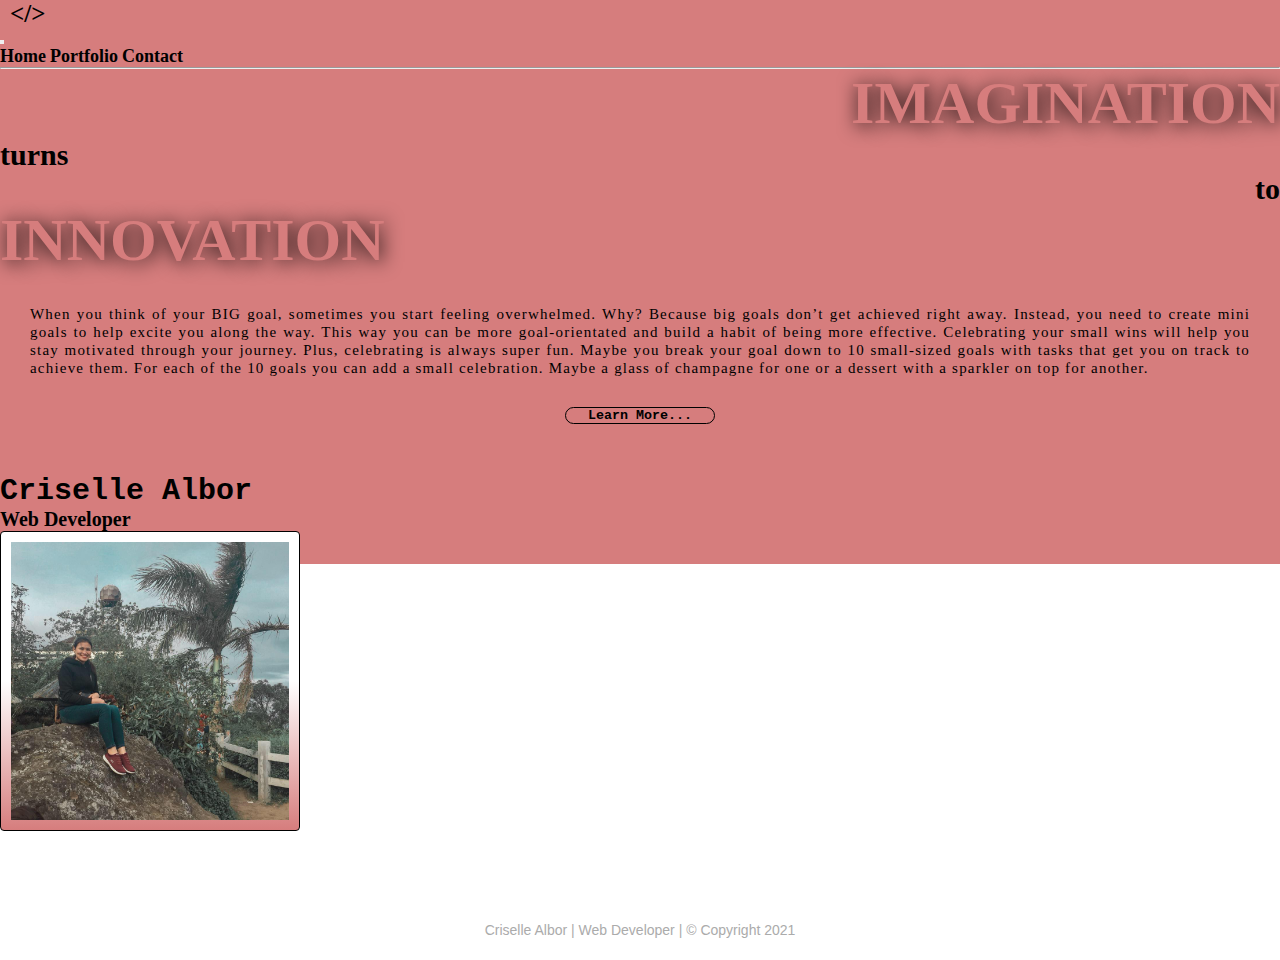
<file: public/index.html>
<!DOCTYPE html>
<html lang="en">
<head>
    <meta charset="UTF-8">
    <meta http-equiv="X-UA-Compatible" content="IE=edge">
    <meta name="viewport" content="width=device-width, initial-scale=1.0">

    <link href="https://cdn.jsdelivr.net/npm/bootstrap@5.0.0-beta1/dist/css/bootstrap.min.css"
          rel="stylesheet"
          integrity="sha384-giJF6kkoqNQ00vy+HMDP7azOuL0xtbfIcaT9wjKHr8RbDVddVHyTfAAsrekwKmP1"
          crossorigin="anonymous">

    <title>Capstone 1</title>

    <link rel="stylesheet" href="./assets/css/style.css">

</head>
<body>
    <nav class="navbar navbar-expand-md navbar-light">
        <p id="icon">&lt;/&gt;</p>
        <button type="button" class="navbar-toggler" data-toggle="collapse" data-target="#navbarCollapse">
            <span class="navbar-toggler-icon"></span>
        </button>
        <div class="collapse navbar-collapse" id="navbarCollapse">
            <div class="navbar-nav ms-auto">
                <a href="index.html" class="nav-item nav-link">Home</a>
                <a href="portfolio.html" class="nav-item nav-link">Portfolio</a>
                <a href="contact.html" class="nav-item nav-link">Contact</a>
            </div>
        </div>
    </nav>
    <!--end nav-->
    <hr>

    <div id="container" class="container-fluid">
        <div class="row">
            <!--slogan section -->
            <div class="col-sm-12 col-md-12 col-lg-7">
                <div class="row align-items-center">
                    <div class="col-xs-12 col-9 slogan-big slogan-left">
                        <h1 class="header-imagination">IMAGINATION</h1>
                    </div>
                    <div class="col-xs-12 col-3 slogan-small text-left mt-30px ">
                        <h3 class="header-turns">turns</h3>
                    </div>
                </div>
                <div class="row align-items-center">
                    <div class="col-xs-12 col-3 slogan-small slogan-left font-weight-light">
                        <h3 class="header-to">to</h3>
                    </div>
                    <div class="col-xs-12 col-9 slogan-big">
                        <h1 class="header-innovation">INNOVATION</h1>
                    </div>
                </div>
                <div class="row">
                    <div class="col-12 text-center">
                        <p class="motivationalquote">
                            When you think of your BIG goal, sometimes you start feeling overwhelmed. 
                            Why? Because big goals don’t get achieved right away. 
                            Instead, you need to create mini goals to help excite you along the way. 
                            This way you can be more goal-orientated and build a habit of being more effective. 
                            Celebrating your small wins will help you stay motivated through your journey. 
                            Plus, celebrating is always super fun. Maybe you break your goal down to 10 small-sized goals
                            with tasks that get you on track to achieve them. 
                            For each of the 10 goals you can add a small celebration. 
                            Maybe a glass of champagne for one or a dessert with a sparkler on top for another. 
                        </p>
                    </div>
                </div>
                <div class="row">
                    <div class="col-4">
                        <button id="learnMore"> <a href="./portfolio.html" id="learnMoreLink" target="_blank">Learn More... </a></button>
                    </div>
                </div>
            </div>
            <!-- end slogan -->
            <div class="col-sm-12 col-md-12 col-lg-5">
                <div class="row">
                    <!-- My name -->
                    <div class="col-12 text-center align-middle">
                        <h4 id="myname">Criselle Albor</h4>
                    </div>

                    <!-- My Position -->
                    <div class="col-12 text-center align-middle">
                        <h4 id="web-developer">Web Developer</h4>
                    </div>

                    <!-- My Picture -->
                    <div class="col-12 text-center">
                        <img id="profile-picture" src="./assets/images/caa.jpg" alt="profile-picture">
                    </div>
                </div>
            </div>
        </div>
        <!-- end first row -->
        <footer class="fix-bottom">
             <a id="linkedin" href="https://www.linkedin.com/in/criselle-albor-96779416b/" target="_blank">Criselle Albor | Web Developer |</a>
             &#169; Copyright 2021
         </footer>
    </div>
    
    <!--end container-->



    <script src="https://code.jquery.com/jquery-3.5.1.min.js"></script>
    <script src="https://cdn.jsdelivr.net/npm/popper.js@1.16.1/dist/umd/popper.min.js"></script>
    <script src="https://stackpath.bootstrapcdn.com/bootstrap/4.5.2/js/bootstrap.min.js"></script>
    <script src="https://cdn.jsdelivr.net/npm/@popperjs/core@2.6.0/dist/umd/popper.min.js"
            integrity="sha384-KsvD1yqQ1/1+IA7gi3P0tyJcT3vR+NdBTt13hSJ2lnve8agRGXTTyNaBYmCR/Nwi"
            crossorigin="anonymous">
    </script>
    <script src="https://cdn.jsdelivr.net/npm/bootstrap@5.0.0-beta2/dist/js/bootstrap.min.js"
            integrity="sha384-nsg8ua9HAw1y0W1btsyWgBklPnCUAFLuTMS2G72MMONqmOymq585AcH49TLBQObG"
            crossorigin="anonymous">
    </script>

</body>
</html>
</file>
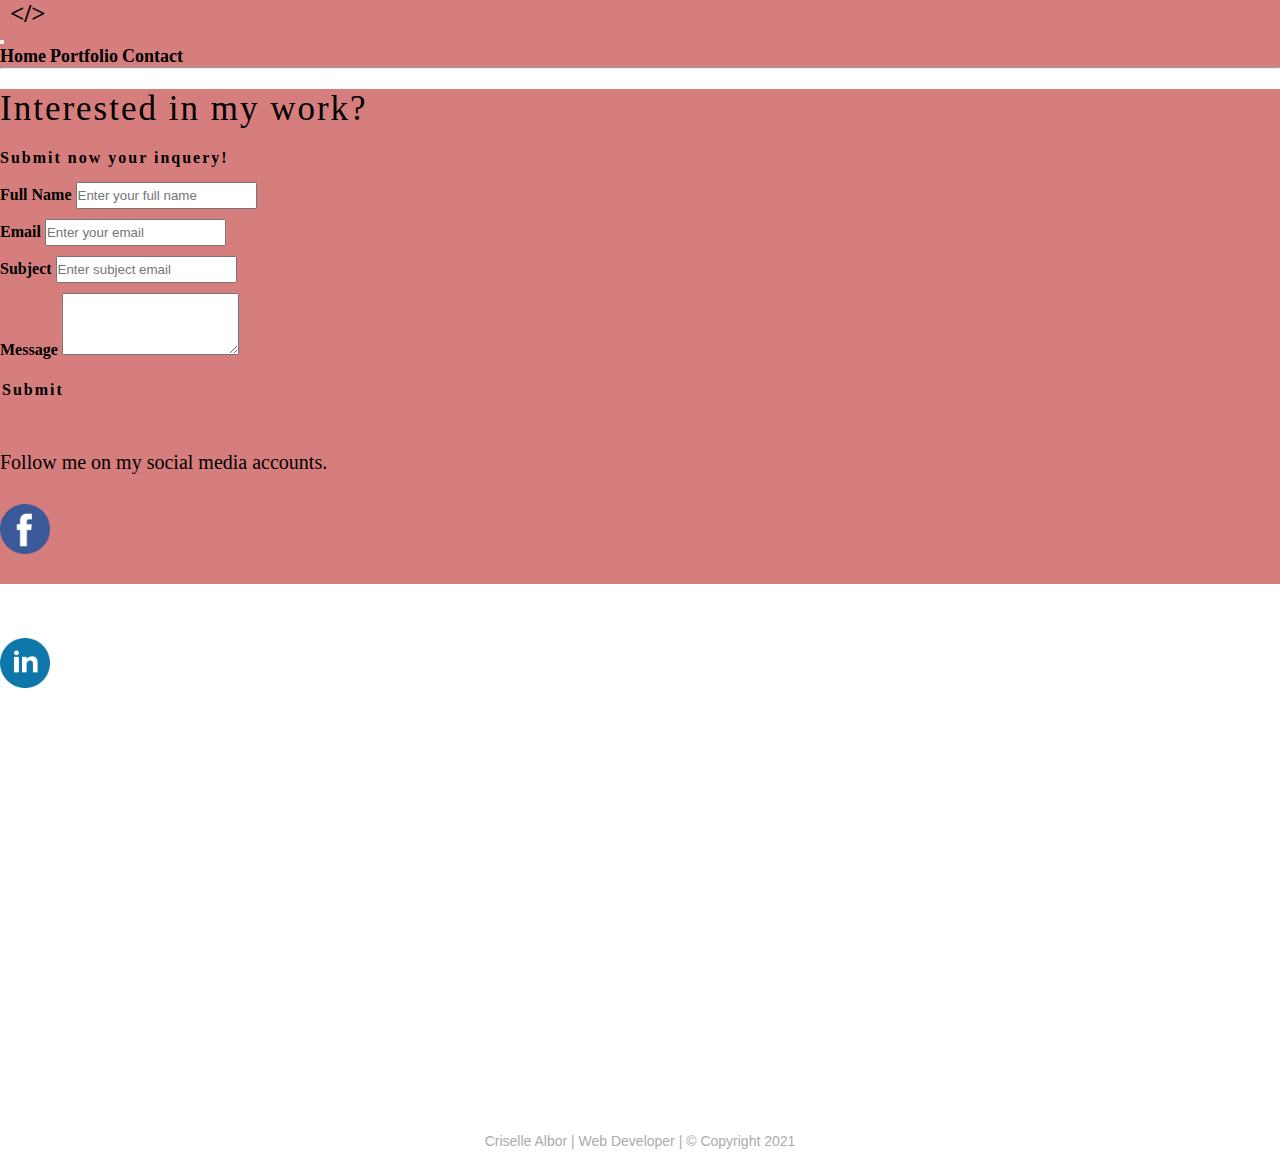
<file: public/contact.html>
<!DOCTYPE html>
<html lang="en">
<head>
    <meta charset="UTF-8">
    <meta http-equiv="X-UA-Compatible" content="IE=edge">
    <meta name="viewport" content="width=device-width, initial-scale=1.0">

    <link href="https://cdn.jsdelivr.net/npm/bootstrap@5.0.0-beta1/dist/css/bootstrap.min.css"
          rel="stylesheet"
          integrity="sha384-giJF6kkoqNQ00vy+HMDP7azOuL0xtbfIcaT9wjKHr8RbDVddVHyTfAAsrekwKmP1"
          crossorigin="anonymous">

    <title>Capstone 1</title>

    <link rel="stylesheet" href="./assets/css/style.css">

</head>
<body>
    <nav class="navbar navbar-expand-md navbar-light">
        <p id="icon">&lt;/&gt;</p>
        <button type="button" class="navbar-toggler" data-toggle="collapse" data-target="#navbarCollapse">
            <span class="navbar-toggler-icon"></span>
        </button>
        <div class="collapse navbar-collapse" id="navbarCollapse">
            <div class="navbar-nav ms-auto">
                <a href="index.html" class="nav-item nav-link">Home</a>
                <a href="portfolio.html" class="nav-item nav-link">Portfolio</a>
                <a href="contact.html" class="nav-item nav-link">Contact</a>
            </div>
        </div>
    </nav>
    <!--end nav-->
    <hr>
    <div id="container" class="container-fluid">
        <div class="row">
           <div id="contact-header"class="col-12 text-center">
               <span id="contactHeader">Interested in my work?</span>
           </div>
       </div>
       <div class="row mt-3">
            <div class="col-sm-12 col-md-5">
                <div class="row">
                    <div class="col-12 text-center">
                        <h4 id="submitInquiry">Submit now your inquery!</h4>
                    </div>
                </div>
                <div class="row">
                    <div id="contactForm" class="col-12">
                        <form>
                            <div class="form-group conForm">
                              <label for="fullName" class="formLabel">Full Name</label>
                              <input type="text" class="form-control" name="fullName" id="form-text-field" 
                                    placeholder="Enter your full name">
                            </div>
                            <div class="form-group conForm">
                              <label for="email" class="formLabel">Email</label>
                              <input type="email" class="form-control" name="email" id="form-text-field" 
                                    placeholder="Enter your email">
                            </div>
                            <div class="form-group conForm">
                              <label for="subject" class="formLabel">Subject</label>
                              <input type="text" class="form-control" name="subject" id="form-text-field" 
                                    placeholder="Enter subject email">
                            </div>
                            <div class="form-group conForm">
                              <label for="message" class="formLabel">Message</label>
                              <textarea class="form-control" id="message" rows="4" id="form-text-field" 
                                    placeholder="Enter message. . .">
                            </textarea>
                            </div>
                            <div class="form-group">
                                <a href="./notifmessage.html" target="_blank">
                                    <div id="submitButton" class="text-center">Submit</div>
                                </a>
                            </div>
                          </form>
                    </div>
                </div>
            </div>
            <div class="col-sm-12 col-md-7">
                <div class="row">
                    <div class="col-12 text-center align-middle">
                        <section id="sectionHead">Follow me on my social media accounts.</section>   
                    </div>
                </div>
                <div class="row">
                    <div class="col-4"></div>
                    <div class="col-2 float-right align-middle">
                        <a href="https://www.facebook.com/cwiselle/" target="_blank">
                            <img class="socialMedia" src="./assets/images/facebook.png" alt="facebook">
                        </a>
                    </div>
                    <div class="col-2 align-middle">
                        <a href="https://www.linkedin.com/in/criselle-albor-96779416b/" target="_blank">
                            <img class="socialMedia" src="./assets/images/linkedin.png" alt="linkedIn">
                        </a>
                    </div>
                    <div class="col-4"></div>
                </div>
                <div class="row">
                    <div class="col-1"></div>
                    <div class="col-9">
                        <div class="gmap_canvas">
                            <iframe id="gmap_canvas" 		  
                                    src="https://maps.google.com/maps?q=san%20mateo%20rizal&t=&z=15&ie=UTF8&iwloc=&output=embed"		  
                                    frameborder="0" 	
                                    scrolling="no" 
                                    marginheight="0"
                                    marginwidth="0">
                            </iframe>
                            <a href="https://yt2.org"></a>
                        </div>
                    </div>
                    <div class="col-1"></div>
                </div>
            </div>
       </div>
       <footer class="fix-bottom">
           <a id="linkedin" href="https://www.linkedin.com/in/criselle-albor-96779416b/" target="_blank">Criselle Albor | Web Developer |</a>
           &#169; Copyright 2021
       </footer>
       <!-- end first row -->
    </div>


    <script src="https://code.jquery.com/jquery-3.5.1.min.js"></script>
    <script src="https://cdn.jsdelivr.net/npm/popper.js@1.16.1/dist/umd/popper.min.js"></script>
    <script src="https://stackpath.bootstrapcdn.com/bootstrap/4.5.2/js/bootstrap.min.js"></script>
    <script src="https://cdn.jsdelivr.net/npm/@popperjs/core@2.6.0/dist/umd/popper.min.js"
            integrity="sha384-KsvD1yqQ1/1+IA7gi3P0tyJcT3vR+NdBTt13hSJ2lnve8agRGXTTyNaBYmCR/Nwi"
            crossorigin="anonymous">
    </script>
    <script src="https://cdn.jsdelivr.net/npm/bootstrap@5.0.0-beta2/dist/js/bootstrap.min.js"
            integrity="sha384-nsg8ua9HAw1y0W1btsyWgBklPnCUAFLuTMS2G72MMONqmOymq585AcH49TLBQObG"
            crossorigin="anonymous">
    </script>

</body>
</html>
</file>
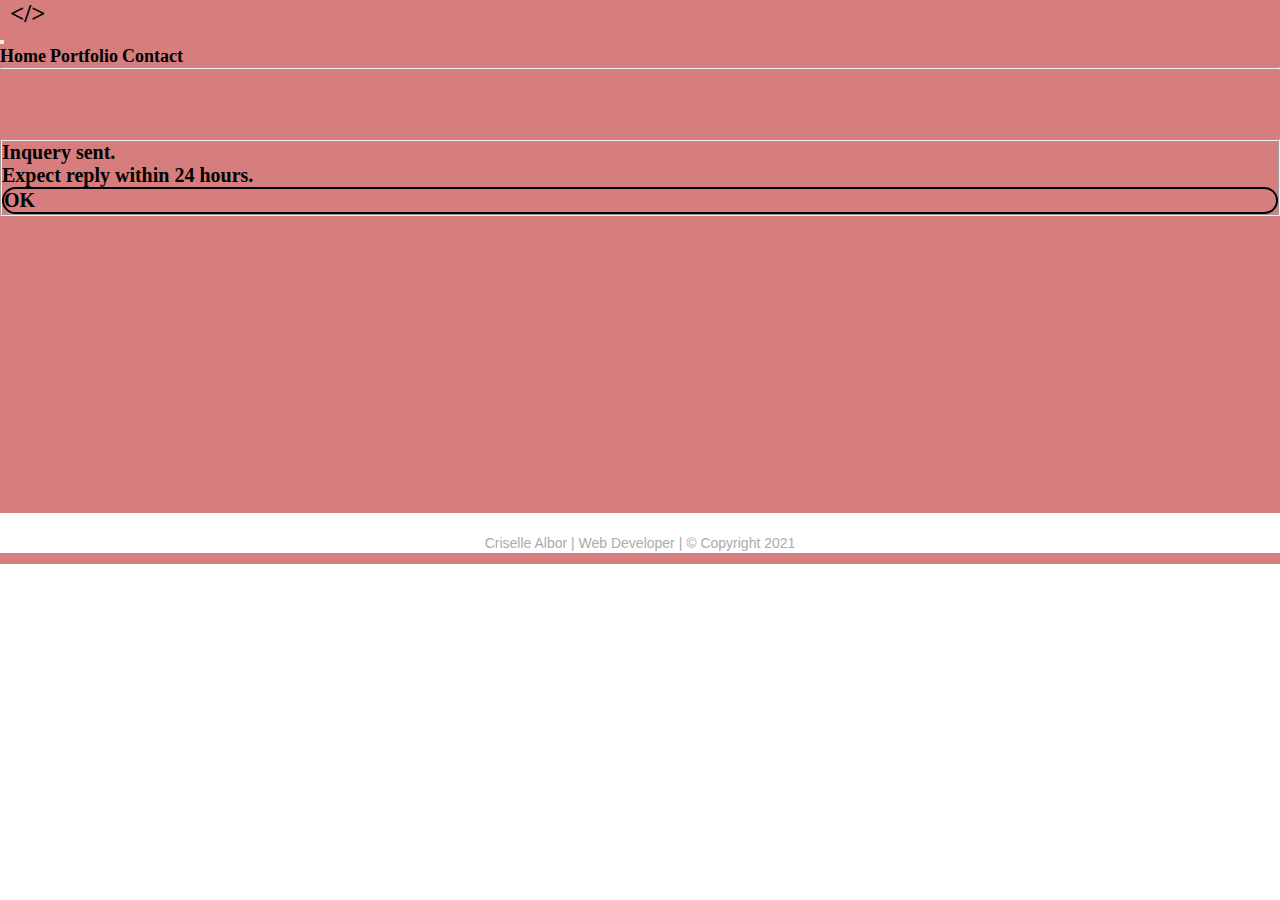
<file: public/notifmessage.html>
<!DOCTYPE html>
<html lang="en">
<head>
    <meta charset="UTF-8">
    <meta http-equiv="X-UA-Compatible" content="IE=edge">
    <meta name="viewport" content="width=device-width, initial-scale=1.0">

    <link href="https://cdn.jsdelivr.net/npm/bootstrap@5.0.0-beta1/dist/css/bootstrap.min.css"
          rel="stylesheet"
          integrity="sha384-giJF6kkoqNQ00vy+HMDP7azOuL0xtbfIcaT9wjKHr8RbDVddVHyTfAAsrekwKmP1"
          crossorigin="anonymous">


    <title>Capstone 1</title>

    <link rel="stylesheet" href="./assets/css/style.css">

</head>
<body>
    <nav class="navbar navbar-expand-md navbar-light">
        <p id="icon">&lt;/&gt;</p>
        <button type="button" class="navbar-toggler" data-toggle="collapse" data-target="#navbarCollapse">
            <span class="navbar-toggler-icon"></span>
        </button>
        <div class="collapse navbar-collapse" id="navbarCollapse">
            <div class="navbar-nav ms-auto">
                <a href="index.html" class="nav-item nav-link">Home</a>
                <a href="portfolio.html" class="nav-item nav-link">Portfolio</a>
                <a href="contact.html" class="nav-item nav-link">Contact</a>
            </div>
        </div>
    </nav>
    <!--end nav-->
    <hr>
    <div id="container" class="container-fluid">
        <div class="row">
           <div class="col-12 text-center">
               <div class="row">
                   <div class="col-3"></div>
                   <div class="col-6">
                       <div id="messFieldset" class="row">
                           <fieldset class="border p-2 fieldset">
                            <div class="col-12 notification">
                                <p id="messSent">Inquery sent.</p>
                                <p id="notif">Expect reply within 24 hours.</p>
                            </div>
                            <div class="row ">
                                <div class="col-4"></div>
                                <div class="col-4">
                                    <a href="./index.html" id="okayLink"><p id="okay">OK</p></a>
                                </div>
                                <div class="col-4"></div>
                            </div>
                           </fieldset>
                       </div>
                   </div>
                   <div class="col-3"></div>
               </div>
           </div>
       </div>
       
       <!-- end first row -->



    <footer class="fix-bottom">
        <a id="linkedin" href="https://www.linkedin.com/in/criselle-albor-96779416b/" target="_blank">Criselle Albor | Web Developer |</a>
        &#169; Copyright 2021
    </footer>

    <script src="https://code.jquery.com/jquery-3.5.1.min.js"></script>
    <script src="https://cdn.jsdelivr.net/npm/popper.js@1.16.1/dist/umd/popper.min.js"></script>
    <script src="https://stackpath.bootstrapcdn.com/bootstrap/4.5.2/js/bootstrap.min.js"></script>
    <script src="https://cdn.jsdelivr.net/npm/@popperjs/core@2.6.0/dist/umd/popper.min.js"
            integrity="sha384-KsvD1yqQ1/1+IA7gi3P0tyJcT3vR+NdBTt13hSJ2lnve8agRGXTTyNaBYmCR/Nwi"
            crossorigin="anonymous">
    </script>
    <script src="https://cdn.jsdelivr.net/npm/bootstrap@5.0.0-beta2/dist/js/bootstrap.min.js"
            integrity="sha384-nsg8ua9HAw1y0W1btsyWgBklPnCUAFLuTMS2G72MMONqmOymq585AcH49TLBQObG"
            crossorigin="anonymous">
    </script>

</body>
</html>
</file>
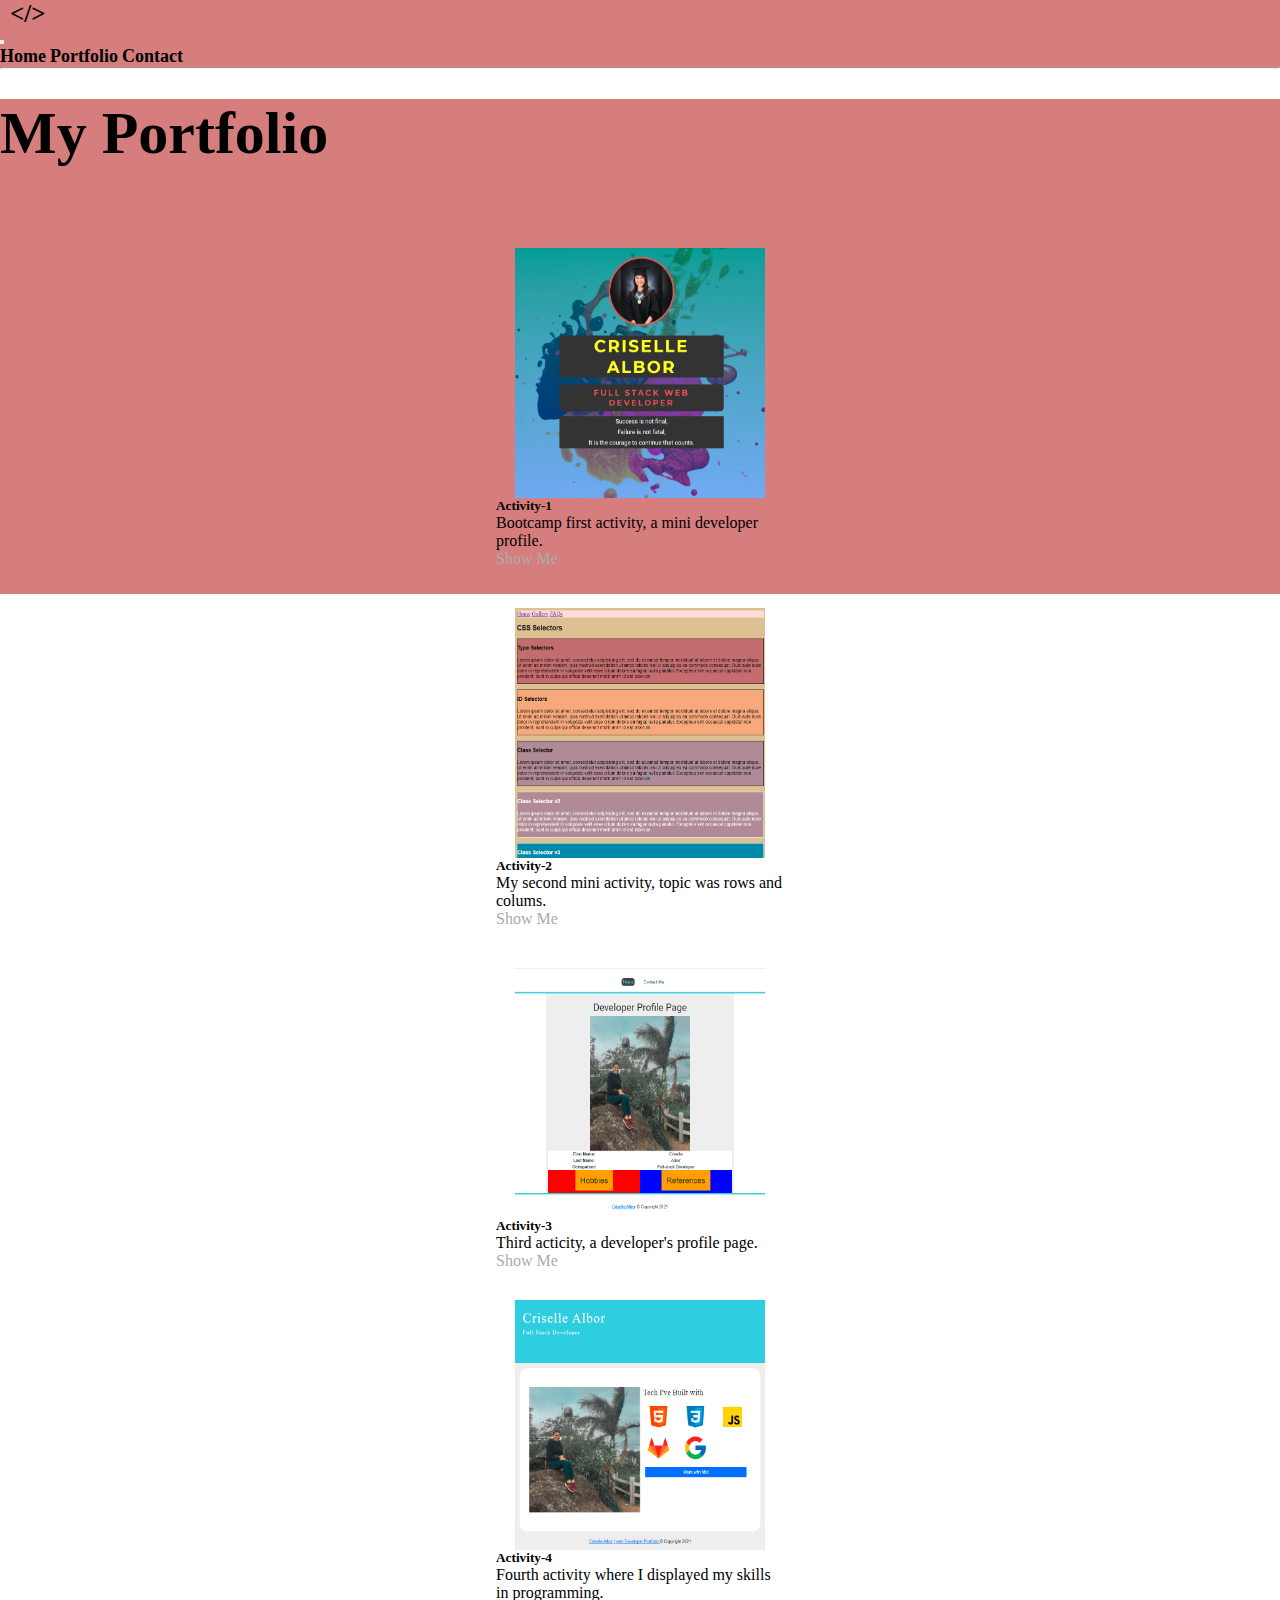
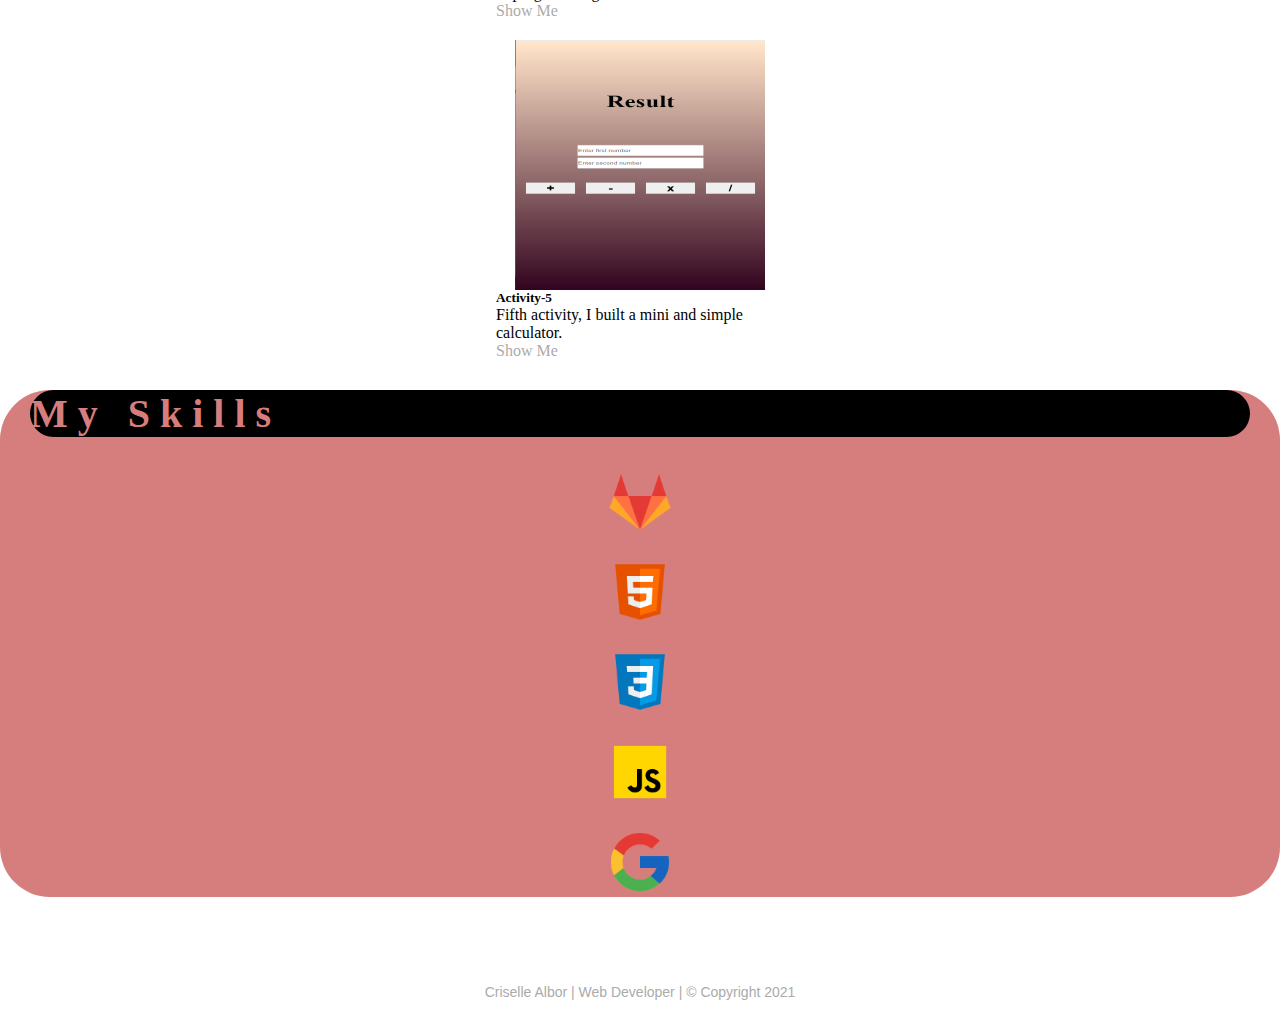
<file: public/portfolio.html>
<!DOCTYPE html>
<html lang="en">
<head>
    <meta charset="UTF-8">
    <meta http-equiv="X-UA-Compatible" content="IE=edge">
    <meta name="viewport" content="width=device-width, initial-scale=1.0">

    <link href="https://cdn.jsdelivr.net/npm/bootstrap@5.0.0-beta1/dist/css/bootstrap.min.css"
          rel="stylesheet"
          integrity="sha384-giJF6kkoqNQ00vy+HMDP7azOuL0xtbfIcaT9wjKHr8RbDVddVHyTfAAsrekwKmP1"
          crossorigin="anonymous">

    <title>Capstone 1</title>

    <link rel="stylesheet" href="./assets/css/style.css">

</head>
<body>
    <nav class="navbar navbar-expand-md navbar-light">
        <p id="icon">&lt;/&gt;</p>
        <button type="button" class="navbar-toggler" data-toggle="collapse" data-target="#navbarCollapse">
            <span class="navbar-toggler-icon"></span>
        </button>
        <div class="collapse navbar-collapse" id="navbarCollapse">
            <div class="navbar-nav ms-auto">
                <a href="index.html" class="nav-item nav-link">Home</a>
                <a href="portfolio.html" class="nav-item nav-link">Portfolio</a>
                <a href="contact.html" class="nav-item nav-link">Contact</a>
            </div>
        </div>
    </nav>
    <!--end nav-->
    <hr>
    <div id="container" class="container-fluid">
         <div class="row">
            <div id="secondPage" class="col-12 text-center">
                <h1>My Portfolio</h1>
            </div>
        </div>
        <div class="row">
            <div class="col-12">
                <div class="row card1">
                    <div id="firstProject" class="card col-4"style=" width: 18rem;">
                        <img src="./assets/images/activity1.PNG" class="activity" alt="activity1">
                        <div class="card-body first-row">
                            <h5 class="card-title mb-50px">Activity-1</h5>
                            <p class="card-text">Bootcamp first activity, a mini developer profile.</p>
                            <a href="https://batch-94-albor.gitlab.io/s1/a1/" target="_blank" class="btn btn-primary">Show Me</a>
                        </div>
                    </div>
                    <div id="secondProject" class="card col-4"style=" width: 18rem;">
                        <img src="./assets/images/activity4.PNG" class="activity" alt="activity2">
                        <div class="card-body first-row">
                            <h5 class="card-title mb-50px">Activity-2</h5>
                            <p class="card-text">My second mini activity, topic was rows and colums.</p>
                            <a href="https://batch-94-albor.gitlab.io/s4/a1/" target="_blank" class="btn btn-primary">Show Me</a>
                        </div>
                    </div>
                    <div id="thirdProject" class="card col-4"style=" width: 18rem;">
                        <img src="./assets/images/activity6.PNG" class="activity" alt="activity3">
                        <div class="card-body">
                            <h5 class="card-title text-center mb-50px">Activity-3</h5>
                            <p class="card-text">Third acticity, a developer's profile page.</p>
                            <a href="https://batch-94-albor.gitlab.io/s6/a1/" target="_blank" class="btn btn-primary">Show Me</a>
                        </div>
                    </div>
                </div>
            </div>         
        </div>
        <!-- end first row -->

        <div class="row ">
            <div class="col-12">
                <div class="row card2 ">
                    <div id="fourthProject" class="card col-6"style=" width: 18rem;">
                        <img src="./assets/images/activity7.PNG" class="activity" alt="activity4">
                        <div class="card-body">
                            <h5 class="card-title text-center">Activity-4</h5>
                            <p class="card-text">Fourth activity where I displayed my skills in programming.</p>
                            <a href="https://batch-94-albor.gitlab.io/s7/a1/" target="_blank" class="btn btn-primary">Show Me</a>
                        </div>
                    </div>
                    <div id="fifthProject" class="card col-6"style=" width: 18rem;">
                        <img src="./assets/images/activity10.PNG" class="activity" alt="activity5">
                        <div class="card-body">
                            <h5 class="card-title text-center">Activity-5</h5>
                            <p class="card-text">Fifth activity, I built a mini and simple calculator.</p>
                            <a href="https://batch-94-albor.gitlab.io/s10/a1/" target="_blank" class="btn btn-primary">Show Me</a>
                        </div>
                    </div>
                </div>
            </div>
        </div> 
        <div class="skills">
            <div class="row">
                <div class="col-12 text-center">
                    <article>My Skills</article>
                </div>
            </div>
            <div class="row">
                <div class="col-3">
                    <div id="gitlab" class="techStack"></div> 
                </div>
                <div class="col-2">
                    <div id="html" class="techStack"></div> 
                </div>
                <div class="col-2">
                    <div id="css" class="techStack"></div> 
                </div>
                <div class="col-2">
                    <div id="js" class="techStack"></div> 
                </div>
                <div class="col-3">
                    <div id="google" class="techStack"></div> 
                </div>
            </div>
        </div>

        <footer class="fix-bottom">
            <a id="linkedin" href="https://www.linkedin.com/in/criselle-albor-96779416b/" target="_blank">Criselle Albor | Web Developer |</a>
            &#169; Copyright 2021
        </footer>
    
    </div>
    <!--end container-->



    

    <script src="https://code.jquery.com/jquery-3.5.1.min.js"></script>
    <script src="https://cdn.jsdelivr.net/npm/popper.js@1.16.1/dist/umd/popper.min.js"></script>
    <script src="https://stackpath.bootstrapcdn.com/bootstrap/4.5.2/js/bootstrap.min.js"></script>
    <script src="https://cdn.jsdelivr.net/npm/@popperjs/core@2.6.0/dist/umd/popper.min.js"
            integrity="sha384-KsvD1yqQ1/1+IA7gi3P0tyJcT3vR+NdBTt13hSJ2lnve8agRGXTTyNaBYmCR/Nwi"
            crossorigin="anonymous">
    </script>
    <script src="https://cdn.jsdelivr.net/npm/bootstrap@5.0.0-beta2/dist/js/bootstrap.min.js"
            integrity="sha384-nsg8ua9HAw1y0W1btsyWgBklPnCUAFLuTMS2G72MMONqmOymq585AcH49TLBQObG"
            crossorigin="anonymous">
    </script>

</body>
</html>
</file>
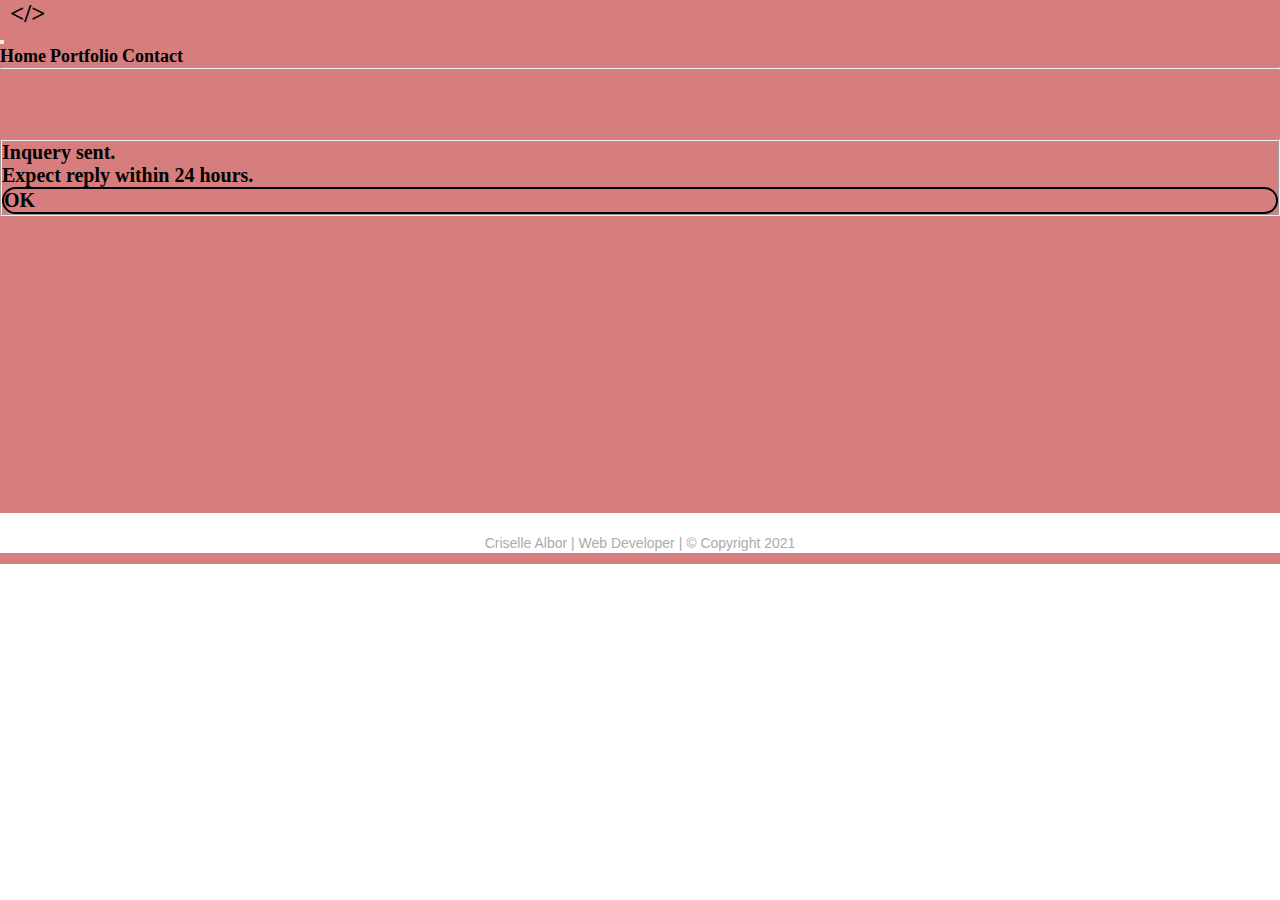
<file: public/sentmessage.html>
<!DOCTYPE html>
<html lang="en">
<head>
    <meta charset="UTF-8">
    <meta http-equiv="X-UA-Compatible" content="IE=edge">
    <meta name="viewport" content="width=device-width, initial-scale=1.0">

    <link href="https://cdn.jsdelivr.net/npm/bootstrap@5.0.0-beta1/dist/css/bootstrap.min.css"
          rel="stylesheet"
          integrity="sha384-giJF6kkoqNQ00vy+HMDP7azOuL0xtbfIcaT9wjKHr8RbDVddVHyTfAAsrekwKmP1"
          crossorigin="anonymous">


    <title>Capstone 1</title>

    <link rel="stylesheet" href="./assets/css/style.css">

</head>
<body>
    <nav class="navbar navbar-expand-md navbar-light">
        <p id="icon">&lt;/&gt;</p>
        <button type="button" class="navbar-toggler" data-toggle="collapse" data-target="#navbarCollapse">
            <span class="navbar-toggler-icon"></span>
        </button>
        <div class="collapse navbar-collapse" id="navbarCollapse">
            <div class="navbar-nav ms-auto">
                <a href="index.html" class="nav-item nav-link">Home</a>
                <a href="portfolio.html" class="nav-item nav-link">Portfolio</a>
                <a href="contact.html" class="nav-item nav-link">Contact</a>
            </div>
        </div>
    </nav>
    <!--end nav-->
    <hr>
    <div id="container" class="container-fluid">
        <div class="row">
           <div class="col-12 text-center">
               <div class="row">
                   <div class="col-3"></div>
                   <div class="col-6">
                       <div id="messFieldset" class="row">
                           <fieldset class="border p-2 fieldset">
                            <div class="col-12">
                                <p id="messSent">Inquery sent.</p>
                                <p id="notif">Expect reply within 24 hours.</p>
                            </div>
                            <div class="row text-center">
                                <div class="col-12">
                                    <p id="okay">OK</p>
                                </div>
                            </div>
                           </fieldset>
                       </div>
                   </div>
                   <div class="col-3"></div>
               </div>
           </div>
       </div>
       
       <!-- end first row -->



    <footer class="fix-bottom">
        <a id="linkedin" href="https://www.linkedin.com/in/criselle-albor-96779416b/" target="_blank">Criselle Albor | Web Developer |</a>
        &#169; Copyright 2021
    </footer>

    <script src="https://code.jquery.com/jquery-3.5.1.min.js"></script>
    <script src="https://cdn.jsdelivr.net/npm/popper.js@1.16.1/dist/umd/popper.min.js"></script>
    <script src="https://stackpath.bootstrapcdn.com/bootstrap/4.5.2/js/bootstrap.min.js"></script>
    <script src="https://cdn.jsdelivr.net/npm/@popperjs/core@2.6.0/dist/umd/popper.min.js"
            integrity="sha384-KsvD1yqQ1/1+IA7gi3P0tyJcT3vR+NdBTt13hSJ2lnve8agRGXTTyNaBYmCR/Nwi"
            crossorigin="anonymous">
    </script>
    <script src="https://cdn.jsdelivr.net/npm/bootstrap@5.0.0-beta2/dist/js/bootstrap.min.js"
            integrity="sha384-nsg8ua9HAw1y0W1btsyWgBklPnCUAFLuTMS2G72MMONqmOymq585AcH49TLBQObG"
            crossorigin="anonymous">
    </script>

</body>
</html>
</file>
<file: public/assets/css/style.css>
* {
    margin: 0px;
    padding: 0px;
    box-sizing: border-box;
}

.navbar {
    background-color: #D67D7D;
    color:black;
}

#icon {
    font-size: 25px;
    padding-left: 10px;
    font-weight: bold;
}


.nav-item {
    color: black;
    font-weight: bold;
    font-size: 18px;
}

hr {
    padding: 0px;
    margin: 0px;
    color: black;
}

a:hover {
    color: white;
}

#container {
    display: auto;
    height: 55vh;
    background-color: #D67D7D;
}

#portfolioheader {
    font-size: 55px;
    font-family: Cambria, Cochin, Georgia, Times, 'Times New Roman', serif;
    font-weight: bold;
}

h1,
h3 {
    font-size:60px;
    font-family: Cambria, Cochin, Georgia, Times, 'Times New Roman', serif;
    font-weight: bold;
}

h3 {
    font-size: 30px;
}

.motivationalquote {
    text-align: justify;
    margin: 30px;
    line-height: 18px;
    font-size: 15px;
    font-family: Cambria, Cochin, Georgia, Times, 'Times New Roman', serif;
    letter-spacing: 1.2px;
}

.slogan-big{
    color: #D67D7D;
    text-shadow: 2px 2px 20px black;
}

.slogan-left {
    text-align: right;
}

.slogan-small {
    vertical-align: middle;
}

#learnMore {
    display: block;
    margin: 0 auto;
    width: 150px;
    border-radius: 10px;
    border: 1px solid black;
    font-family: 'Courier New', Courier, monospace;
    background-color: #D67D7D;
    color: white;
    font-weight: bold;
    text-decoration: black;
}

#learnMoreLink,
#okayLink {
    color: black;
    text-decoration: none;
}

#learnMoreLink:hover {
    color: white;
}

#okay {
    border-radius: 10px;
    border: 1px solid black;
    font-family: 'Courier New', Courier, monospace;
    background-color: #D67D7D;
    font-weight: bold;
}

#okayLink:hover {
    color: white;
}

#myname {
    font-size: 30px;
    font-family: 'Courier New', Courier, monospace;
    font-weight: bolder;
    margin-top: 50px;
}

#web-developer {
    font-size: 20px;
}

#profile-picture {
    height: 300px;
    width: 300px;
    border: 1px solid black;
    border-radius: 4px;
    padding: 10px;
    background: linear-gradient(to bottom, white,white, #D67D7D);
}

footer {
    display: block;
    margin-bottom: 0px;
    justify-content: center;
    color: #ABABAB;
    text-align: center;
    font-family: 'Trebuchet MS', 'Lucida Sans Unicode', 'Lucida Grande', 'Lucida Sans', Arial, sans-serif;
    font-size: 14px;
    /* position: absolute;
    bottom: 0; */
    width: 100%;
    /* Set the fixed height of the footer here */
    height: 40px;
    line-height: 60px; /* Vertically center the text there */
    background-color: #fff;
    margin-top: 65px;
}

a {
    color: #ABABAB;
    text-decoration: none;
}

#linkedin:hover {
    color: #D67D7D;
}


/*Portfolio*/

.activity {
    display: block;
    margin-left: auto;
    margin-right: auto;
    margin-top: 20px;
    width: 250px;
    height: 250px;
  }

  .card {
    margin: 0 auto;
  }

  .card1 {
      margin-top: 80px;
  }

  .card2 {
      margin-top: 30px;
  }

  .first-row {
      margin-bottom: 40px;
  }

  #secondPage {
      margin-top: 30px;
  }

  #firstProject,
  #secondProject,
  #thirdProject {
      margin-bottom: 10px;
  }

  #fourthProject,
  #fifthProject {
      margin-bottom: 20px;
  }

#gitlab {
    background-image: url("../images/gitlab.png");
 }

#html {
    background-image: url("../images/html.png");
}

#css {
   background-image: url("../images/css.png");
}

#js {
   background-image: url("../images/js.png");
}

#google {
   background-image: url("../images/google.png");
}
.techStack {
	height: 70px;
	margin-top:15px;
	background-size: contain;
	background-repeat: no-repeat;
	background-position: center;
    margin-bottom: 20px;
}

article {
    margin: 30px;
    font-size: 40px;
    letter-spacing: 10px;
    background-color: black;
    color: #D67D7D;
    border-radius: 50px;
    font-weight: bold;
    font-family: serif;
}

.skills {
    background-color: #D67D7D;
    border-radius: 50px;
}


  /*Contact*/
#contact-header {
    font-size: 35px;
    font-family: Georgia, 'Times New Roman', Times, serif;
    letter-spacing: 2px;
    margin-top: 20px;
}

#contactForm {
    border: 5px black;
    margin-top: 15px;
}

#submitInquiry {
    margin-top: 20px;
    font-family: Georgia, 'Times New Roman', Times, serif;
    letter-spacing: 2px;
}

h2 {
    margin: 30px;
}

#messFieldset {
    padding-top: 70px;
    margin-bottom: 33vh;
    font-weight: bold;
}

#messSent,
#notif {
    flex-wrap: wrap;
    font-size: 20px;
    font-family: Georgia, 'Times New Roman', Times, serif;
}

#okay {
    font-size: 20px;
    border: 2px solid;
    width: 100%;
    font-family: Georgia, 'Times New Roman', Times, serif;
    border-radius: 20px;
}

#submitButton {
    color: black;
    letter-spacing: 2px;
    font-weight: bold;
    border: 2px solid #D67D7D;
    border-radius: 20px;
    background-color: #D67D7D;
    width: 100%;
    margin-top: 20px;
}

#facebook {
    background-image: url(../images/facebook.png);
}

#linkedIn {
    background-image: url(../images/linkedin.png);
}

.socialMedia {
    height: 50px;
    margin-top:30px;
    background-size: contain;
    background-repeat: no-repeat;
    background-position: center;
    margin-bottom: 50px;
}

#sectionHead {
    font-size: 20px;
    margin-top: 50px;
    font-family: Georgia, 'Times New Roman', Times, serif;
}

.formLabel {
    font-family: Georgia, 'Times New Roman', Times, serif;
    font-weight: bold;

}

#form-text-field {
    height: 27px;
}

.conForm {
    margin-top: 10px;
}

#gmap_canvas {
	height: 300px;
    width: 100%;
    margin-left: 25px;
}


/*Media Query*/
@media only screen and (max-width: 1220px) {
    h1.header-imagination, h1.header-innovation {
      font-size: 60px;
    }
  }

@media only screen and (max-width: 686px) {
    h1.header-imagination, h1.header-innovation {
        font-size: 50px;
    }
    h3.header-turns, h3.header-to {
        font-size: 25px;
    }
}

@media only screen and (max-width: 432px) {
    h1.header-imagination, h1.header-innovation {
        font-size: 40px;
    }
    h3.header-turns, h3.header-to {
        font-size: 20px;
    }
}

@media only screen and (max-width: 380px) {
    h1.header-imagination, h1.header-innovation {
        font-size: 30px;
    }
}
</file>
